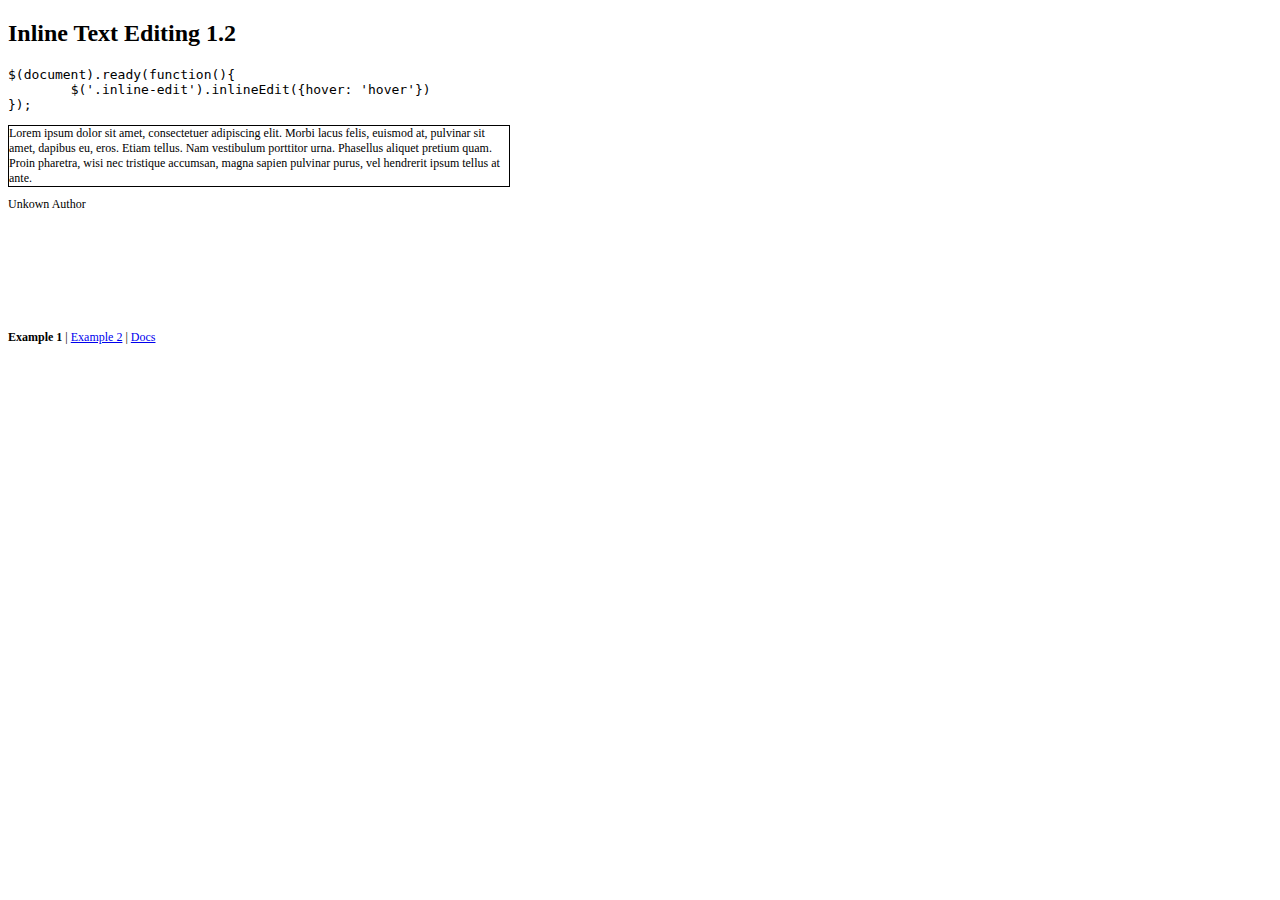
<file: index.html>
<!DOCTYPE html PUBLIC "-//W3C//DTD XHTML 1.0 Transitional//EN"
	 "http://www.w3.org/TR/xhtml1/DTD/xhtml1-transitional.dtd">

<html xmlns="http://www.w3.org/1999/xhtml" xml:lang="en" lang="en">
<head>
	<title>Inline Text Editing 1.2</title>
	<link rel='stylesheet' type='text/css' href='styles.css' />
	<script type='text/javascript' src='jquery-1.3.1.min.js'></script>
	<script type='text/javascript' src='jquery.inline-edit.js'></script>
</head>
<body>
<!--
Inline Text Editing 1.2
August 22, 2009
Corey Hart @ http://www.codenothing.com
-->

<!-- Page Info -->
<h2>Inline Text Editing 1.2</h2>
<pre>
$(document).ready(function(){
	$('.inline-edit').inlineEdit({hover: 'hover'})
});
</pre>
<!-- Page Info -->

<script type='text/javascript'>
$(document).ready(function(){
		$('.inline-edit').inlineEdit({hover: 'hover'});
});
</script>

<div class='inline-edit'>
	<div class='display'>Lorem ipsum dolor sit amet, consectetuer adipiscing elit. Morbi lacus felis, euismod at, pulvinar sit amet, dapibus eu, eros. Etiam tellus. Nam vestibulum porttitor urna. Phasellus aliquet pretium quam. Proin pharetra, wisi nec tristique accumsan, magna sapien pulvinar purus, vel hendrerit ipsum tellus at ante.</div>
	<div class='form'>
		<div><div><textarea class='text'></textarea></div></div>
		<div>
			<input type='submit' class='save' value=' Save ' />
			<input type='submit' class='cancel' value=' Cancel ' />
		</div>
	</div>
</div>

<div class='inline-edit' style='border: none;'>
	<div class='display'>Unkown Author</div>
	<div class='form'>
		<input type='text' class='text' /><br>
		<input type='submit' class='save' value=' Save ' />
		<input type='submit' class='cancel' value=' Cancel ' />
	</div>
</div>


<br>
<div style='margin-top: 100px;font-size: 9pt;'>
	<b>Example 1</b> |
	<a href='example2.html'>Example 2</a> |
	<a href='docs.html'>Docs</a>
</div>

</body>
</html>
</file>
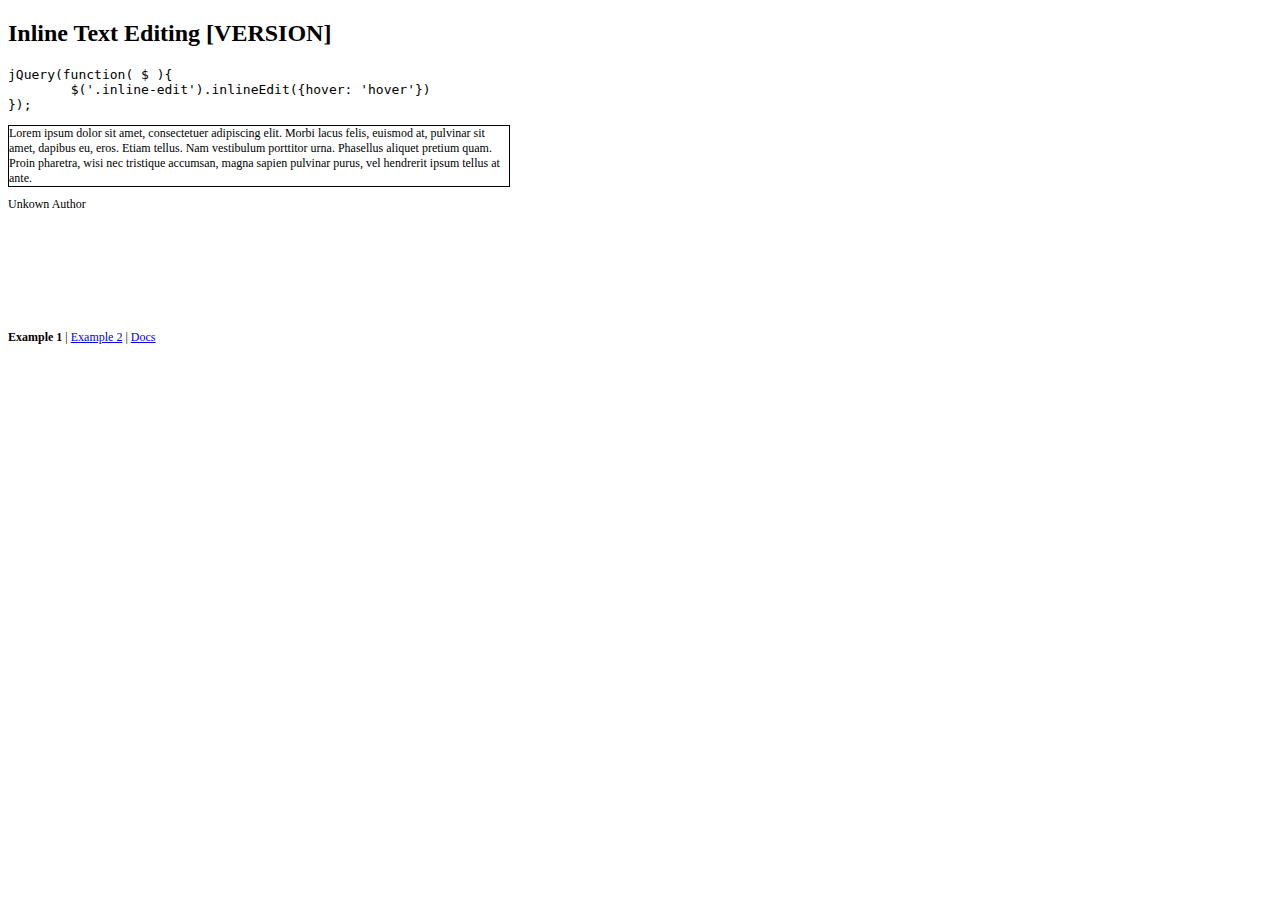
<file: demo/index.html>
<!DOCTYPE html PUBLIC "-//W3C//DTD XHTML 1.0 Transitional//EN"
	 "http://www.w3.org/TR/xhtml1/DTD/xhtml1-transitional.dtd">

<html xmlns="http://www.w3.org/1999/xhtml" xml:lang="en" lang="en">
<head>
	<title>Inline Text Editing [VERSION]</title>
	<link rel='stylesheet' type='text/css' href='styles.css' />
	<script type='text/javascript' src='../jquery/jquery-1.4.2.js'></script>
	<script type='text/javascript' src='../src/jquery.inline-edit.js'></script>
</head>
<body>
<!--
Inline Text Editing [VERSION]
[DATE]
Corey Hart @ http://www.codenothing.com
-->

<!-- Page Info -->
<h2>Inline Text Editing [VERSION]</h2>
<pre>
jQuery(function( $ ){
	$('.inline-edit').inlineEdit({hover: 'hover'})
});
</pre>
<!-- Page Info -->

<script type='text/javascript'>
jQuery(function( $ ){
	$('.inline-edit').inlineEdit({hover: 'hover'})
});
</script>

<div class='inline-edit'>
	<div class='display'>Lorem ipsum dolor sit amet, consectetuer adipiscing elit. Morbi lacus felis, euismod at, pulvinar sit amet, dapibus eu, eros. Etiam tellus. Nam vestibulum porttitor urna. Phasellus aliquet pretium quam. Proin pharetra, wisi nec tristique accumsan, magna sapien pulvinar purus, vel hendrerit ipsum tellus at ante.</div>
	<div class='form'>
		<div><div><textarea class='text'></textarea></div></div>
		<div>
			<input type='submit' class='save' value=' Save ' />
			<input type='submit' class='cancel' value=' Cancel ' />
		</div>
	</div>
</div>

<div class='inline-edit' style='border: none;'>
	<div class='display'>Unkown Author</div>
	<div class='form'>
		<input type='text' class='text' /><br>
		<input type='submit' class='save' value=' Save ' />
		<input type='submit' class='cancel' value=' Cancel ' />
	</div>
</div>


<br>
<div style='margin-top: 100px;font-size: 9pt;'>
	<b>Example 1</b> |
	<a href='example2.html'>Example 2</a> |
	<a href='../docs/'>Docs</a>
</div>

</body>
</html>
</file>
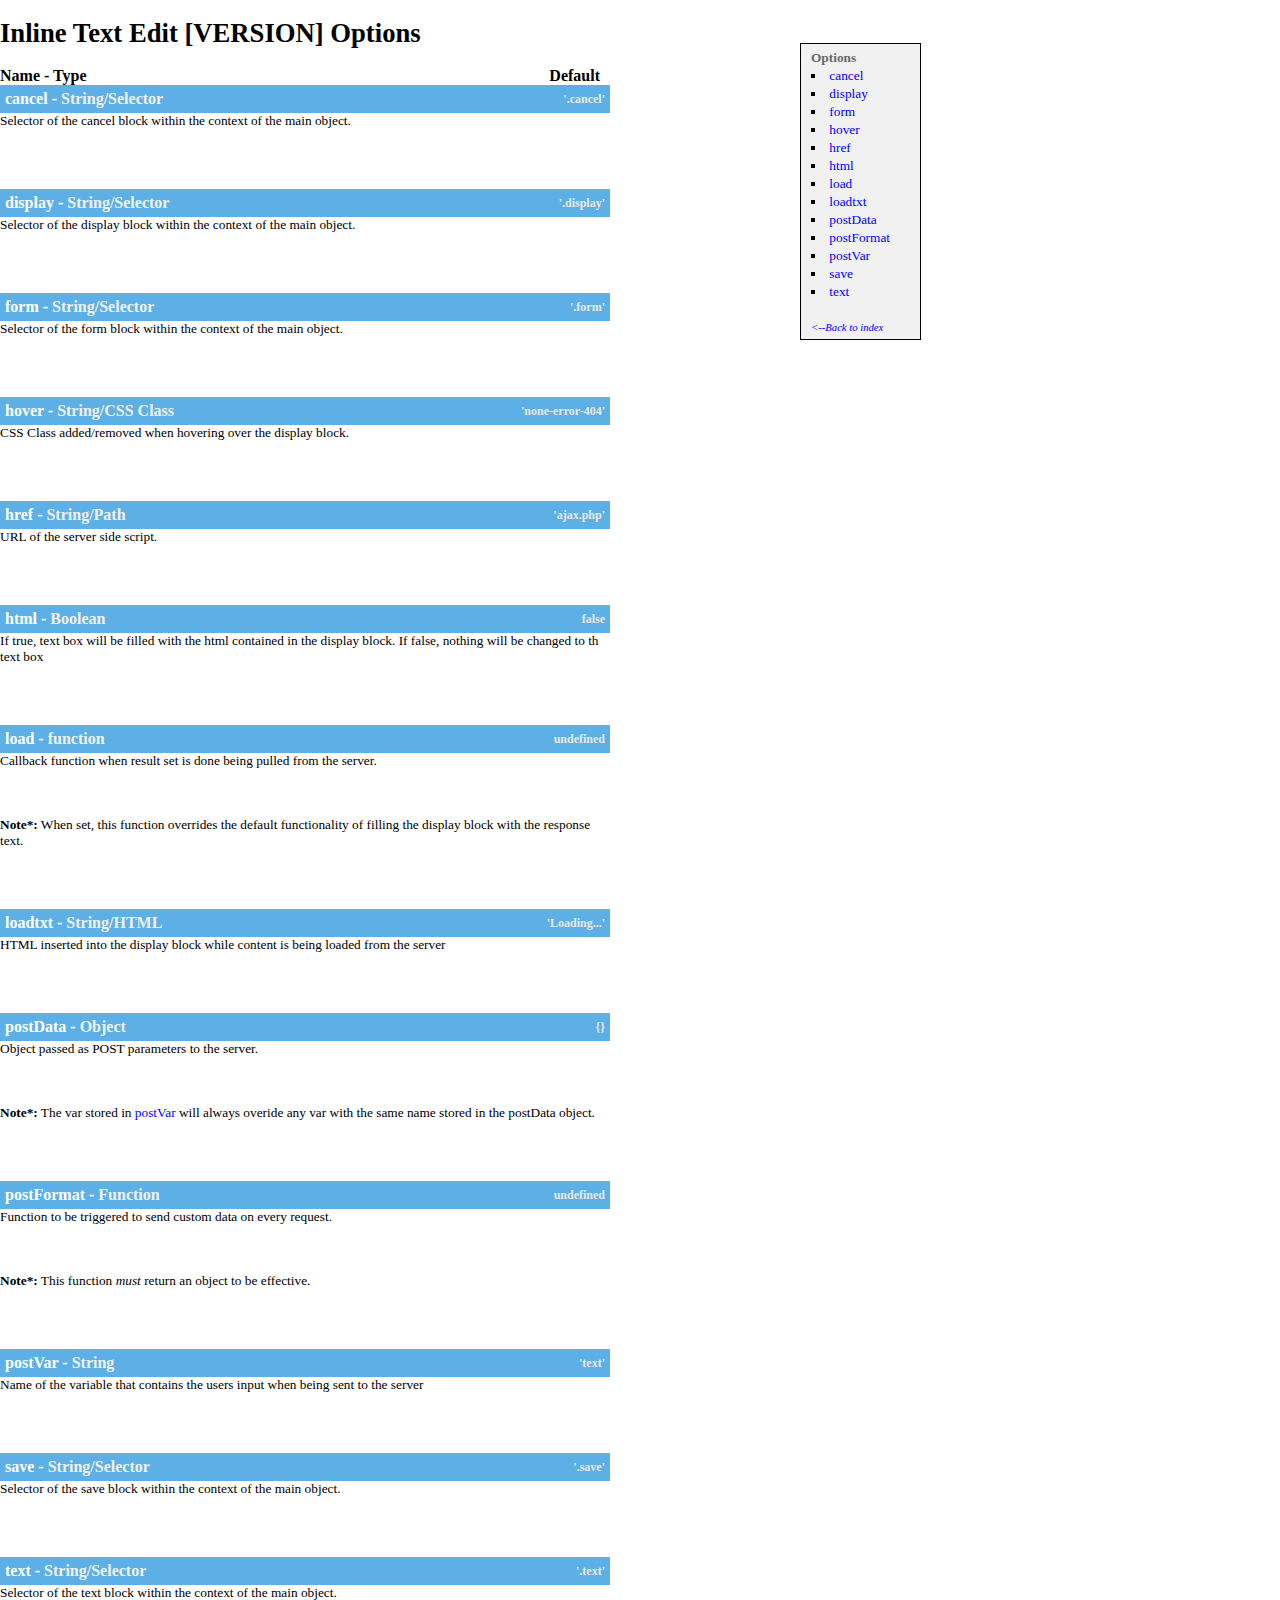
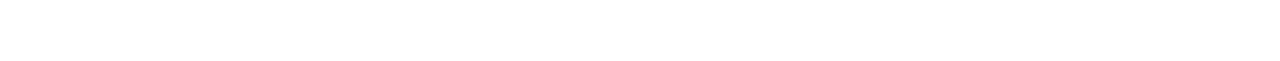
<file: docs/index.html>
<!DOCTYPE html PUBLIC "-//W3C//DTD XHTML 1.0 Transitional//EN"
	 "http://www.w3.org/TR/xhtml1/DTD/xhtml1-transitional.dtd">

<html xmlns="http://www.w3.org/1999/xhtml" xml:lang="en" lang="en">
<head>
	<title>Inline Text Edit [VERSION]</title>
	<link rel='stylesheet' type='text/css' href='styles.css' />
	<script type='text/javascript' src='../jquery/jquery-1.4.2.js'></script>
	<script type='text/javascript' src='../jquery/jquery.history.js'></script>
<script type='text/javascript'>
$(function(){
	$.historyInit(function(hash){
		$('h3.focus').removeClass('focus');
		$('a[name='+hash+']').parent().addClass('focus');
	});
});
</script>
</head>
<body>

<!--
Inline Text Editing [VERSION]
[DATE]
Corey Hart @ http://www.codenothing.com
-->


<h1>Inline Text Edit [VERSION] Options</h1>


<ul id='menu'>
	<li class='title'>Options</li>
	<li><a href='#cancel'>cancel</a></li>
	<li><a href='#display'>display</a></li>
	<li><a href='#form'>form</a></li>
	<li><a href='#hover'>hover</a></li>
	<li><a href='#href'>href</a></li>
	<li><a href='#html'>html</a></li>
	<li><a href='#load'>load</a></li>
	<li><a href='#loadtxt'>loadtxt</a></li>
	<li><a href='#postData'>postData</a></li>
	<li><a href='#postFormat'>postFormat</a></li>
	<li><a href='#postVar'>postVar</a></li>
	<li><a href='#save'>save</a></li>
	<li><a href='#text'>text</a></li>
	<li class='back'><a href='../demo/'>&lt;--Back to index</a></li>
</ul>



<div id='header'>
	<div>Default</div>
	Name - Type
</div>


<h3><div class='default'>'.cancel'</div> <a name='cancel'>cancel</a> - <span class='type'>String/Selector</span></h3>
<p>Selector of the cancel block within the context of the main object.</p>


<h3><div class='default'>'.display'</div> <a name='display'>display</a> - <span class='type'>String/Selector</span></h3>
<p>Selector of the display block within the context of the main object.</p>


<h3><div class='default'>'.form'</div> <a name='form'>form</a> - <span class='type'>String/Selector</span></h3>
<p>Selector of the form block within the context of the main object.</p>


<h3><div class='default'>'none-error-404'</div> <a name='hover'>hover</a> - <span class='type'>String/CSS Class</span></h3>
<p>CSS Class added/removed when hovering over the display block.</p>


<h3><div class='default'>'ajax.php'</div> <a name='href'>href</a> - <span class='type'>String/Path</span></h3>
<p>URL of the server side script.</p>


<h3><div class='default'>false</div> <a name='html'>html</a> - <span class='type'>Boolean</span></h3>
<p>If true, text box will be filled with the html contained in the display block. If false, nothing will be changed to th text box</p>


<h3><div class='default'>undefined</div> <a name='load'>load</a> - <span class='type'>function</span></h3>
<p>
	Callback function when result set is done being pulled from the server.
	<br><br><br><br>
	<b>Note*:</b> When set, this function overrides the default functionality of filling the display block with the response text.
</p>


<h3><div class='default'>'Loading...'</div> <a name='loadtxt'>loadtxt</a> - <span class='type'>String/HTML</span></h3>
<p>HTML inserted into the display block while content is being loaded from the server</p>


<h3><div class='default'>{}</div> <a name='postData'>postData</a> - <span class='type'>Object</span></h3>
<p>
	Object passed as POST parameters to the server.
	<br><br><br><br>
	<b>Note*:</b> The var stored in <a href='#postVar'>postVar</a> will always overide any var with the same name stored in the postData object.
</p>


<h3><div class='default'>undefined</div> <a name='postFormat'>postFormat</a> - <span class='type'>Function</span></h3>
<p>
	Function to be triggered to send custom data on every request.
	<br><br><br><br>
	<b>Note*:</b> This function <i>must</i> return an object to be effective.
</p>


<h3><div class='default'>'text'</div> <a name='postVar'>postVar</a> - <span class='type'>String</span></h3>
<p>Name of the variable that contains the users input when being sent to the server</p>


<h3><div class='default'>'.save'</div> <a name='save'>save</a> - <span class='type'>String/Selector</span></h3>
<p>Selector of the save block within the context of the main object.</p>


<h3><div class='default'>'.text'</div> <a name='text'>text</a> - <span class='type'>String/Selector</span></h3>
<p>Selector of the text block within the context of the main object.</p>


</body>
</html>
</file>
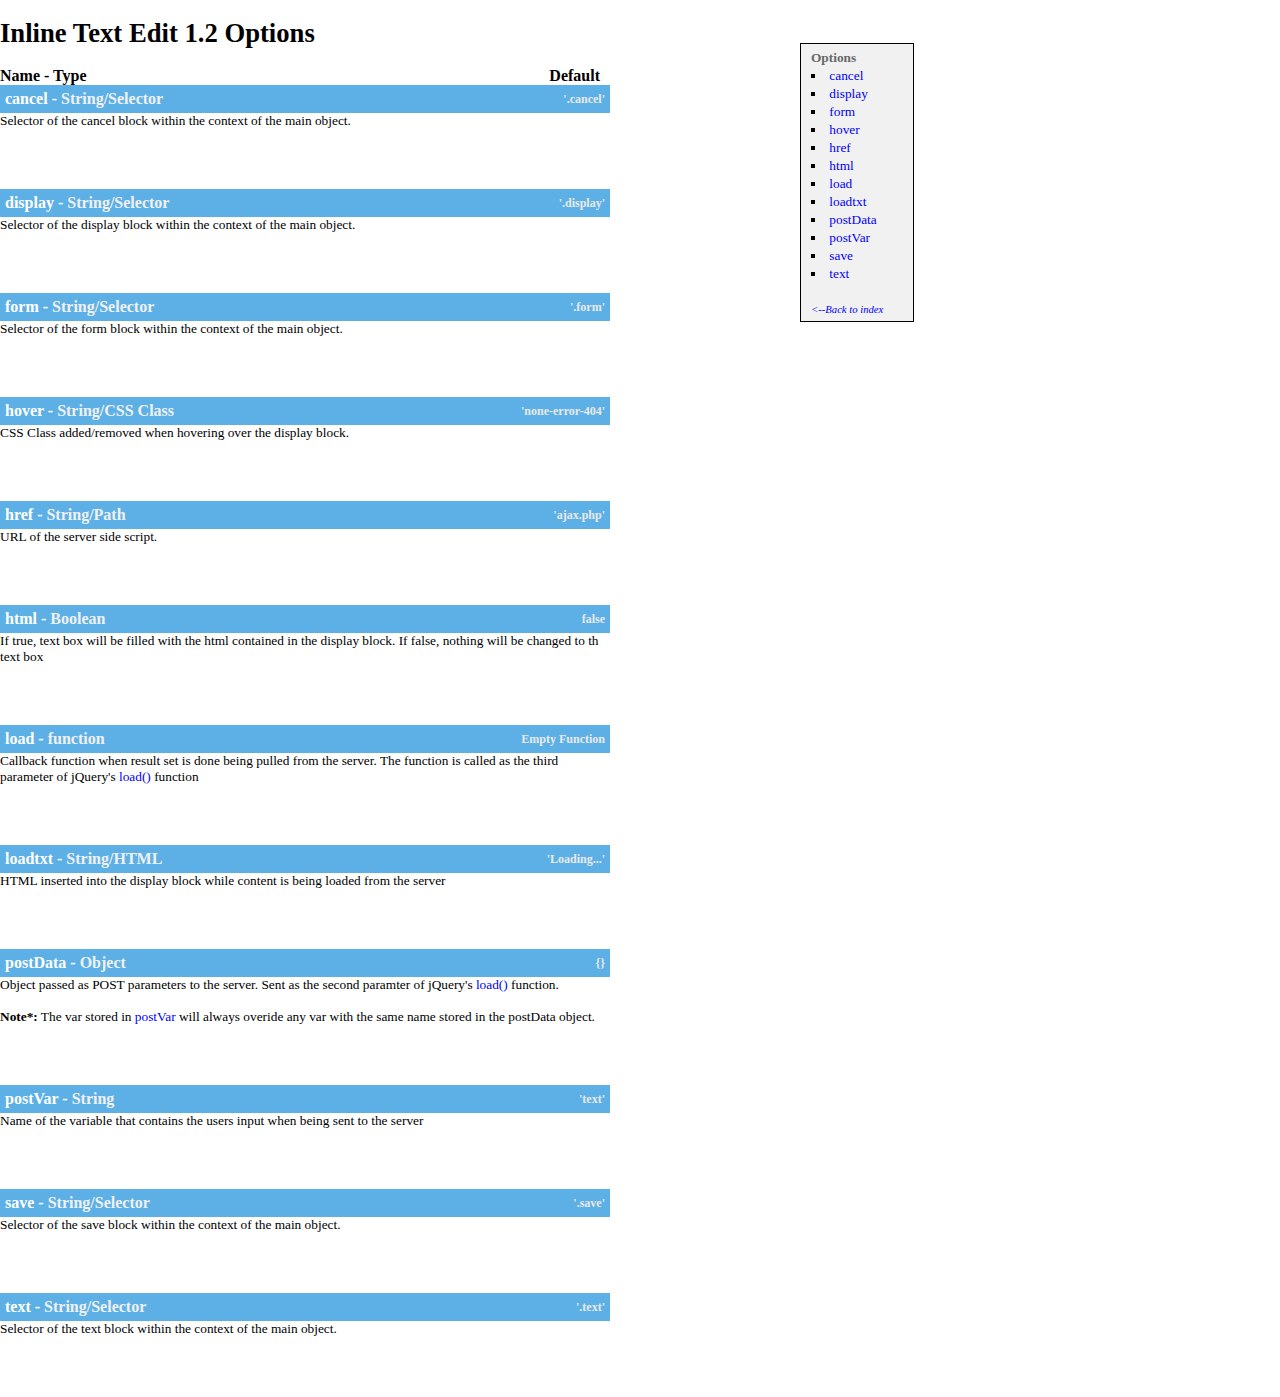
<file: docs.html>
<!DOCTYPE html PUBLIC "-//W3C//DTD XHTML 1.0 Transitional//EN"
	 "http://www.w3.org/TR/xhtml1/DTD/xhtml1-transitional.dtd">

<html xmlns="http://www.w3.org/1999/xhtml" xml:lang="en" lang="en">
<head>
	<title>Inline Text Edit 1.2</title>
	<link rel='stylesheet' type='text/css' href='docs.css' />
	<script type='text/javascript' src='jquery-1.3.1.min.js'></script>
	<script type='text/javascript' src='jquery.history.js'></script>
<script type='text/javascript'>
$(function(){
	$.historyInit(function(hash){
		$('h3.focus').removeClass('focus');
		$('a[name='+hash+']').parent().addClass('focus');
	});
});
</script>
</head>
<body>

<!--
Inline Text Editing 1.2
August 22, 2009
Corey Hart @ http://www.codenothing.com
-->


<h1>Inline Text Edit 1.2 Options</h1>


<ul id='menu'>
	<li class='title'>Options</li>
	<li><a href='#cancel'>cancel</a></li>
	<li><a href='#display'>display</a></li>
	<li><a href='#form'>form</a></li>
	<li><a href='#hover'>hover</a></li>
	<li><a href='#href'>href</a></li>
	<li><a href='#html'>html</a></li>
	<li><a href='#load'>load</a></li>
	<li><a href='#loadtxt'>loadtxt</a></li>
	<li><a href='#postData'>postData</a></li>
	<li><a href='#postVar'>postVar</a></li>
	<li><a href='#save'>save</a></li>
	<li><a href='#text'>text</a></li>
	<li class='back'><a href='index.html'>&lt;--Back to index</a></li>
</ul>



<div id='header'>
	<div>Default</div>
	Name - Type
</div>


<h3><div class='default'>'.cancel'</div> <a name='cancel'>cancel</a> - <span class='type'>String/Selector</span></h3>
<p>Selector of the cancel block within the context of the main object.</p>


<h3><div class='default'>'.display'</div> <a name='display'>display</a> - <span class='type'>String/Selector</span></h3>
<p>Selector of the display block within the context of the main object.</p>


<h3><div class='default'>'.form'</div> <a name='form'>form</a> - <span class='type'>String/Selector</span></h3>
<p>Selector of the form block within the context of the main object.</p>


<h3><div class='default'>'none-error-404'</div> <a name='hover'>hover</a> - <span class='type'>String/CSS Class</span></h3>
<p>CSS Class added/removed when hovering over the display block.</p>


<h3><div class='default'>'ajax.php'</div> <a name='href'>href</a> - <span class='type'>String/Path</span></h3>
<p>URL of the server side script.</p>


<h3><div class='default'>false</div> <a name='html'>html</a> - <span class='type'>Boolean</span></h3>
<p>If true, text box will be filled with the html contained in the display block. If false, nothing will be changed to th text box</p>


<h3><div class='default'>Empty Function</div> <a name='load'>load</a> - <span class='type'>function</span></h3>
<p>Callback function when result set is done being pulled from the server. The function is called as the third parameter of jQuery's <a href='http://docs.jquery.com/Ajax/load'>load()</a> function</p>


<h3><div class='default'>'Loading...'</div> <a name='loadtxt'>loadtxt</a> - <span class='type'>String/HTML</span></h3>
<p>HTML inserted into the display block while content is being loaded from the server</p>


<h3><div class='default'>{}</div> <a name='postData'>postData</a> - <span class='type'>Object</span></h3>
<p>Object passed as POST parameters to the server. Sent as the second paramter of jQuery's <a href='http://docs.jquery.com/Ajax/load'>load()</a> function.<br><br>
<b>Note*:</b> The var stored in <a href='#postVar'>postVar</a> will always overide any var with the same name stored in the postData object.</p>


<h3><div class='default'>'text'</div> <a name='postVar'>postVar</a> - <span class='type'>String</span></h3>
<p>Name of the variable that contains the users input when being sent to the server</p>


<h3><div class='default'>'.save'</div> <a name='save'>save</a> - <span class='type'>String/Selector</span></h3>
<p>Selector of the save block within the context of the main object.</p>


<h3><div class='default'>'.text'</div> <a name='text'>text</a> - <span class='type'>String/Selector</span></h3>
<p>Selector of the text block within the context of the main object.</p>


</body>
</html>
</file>
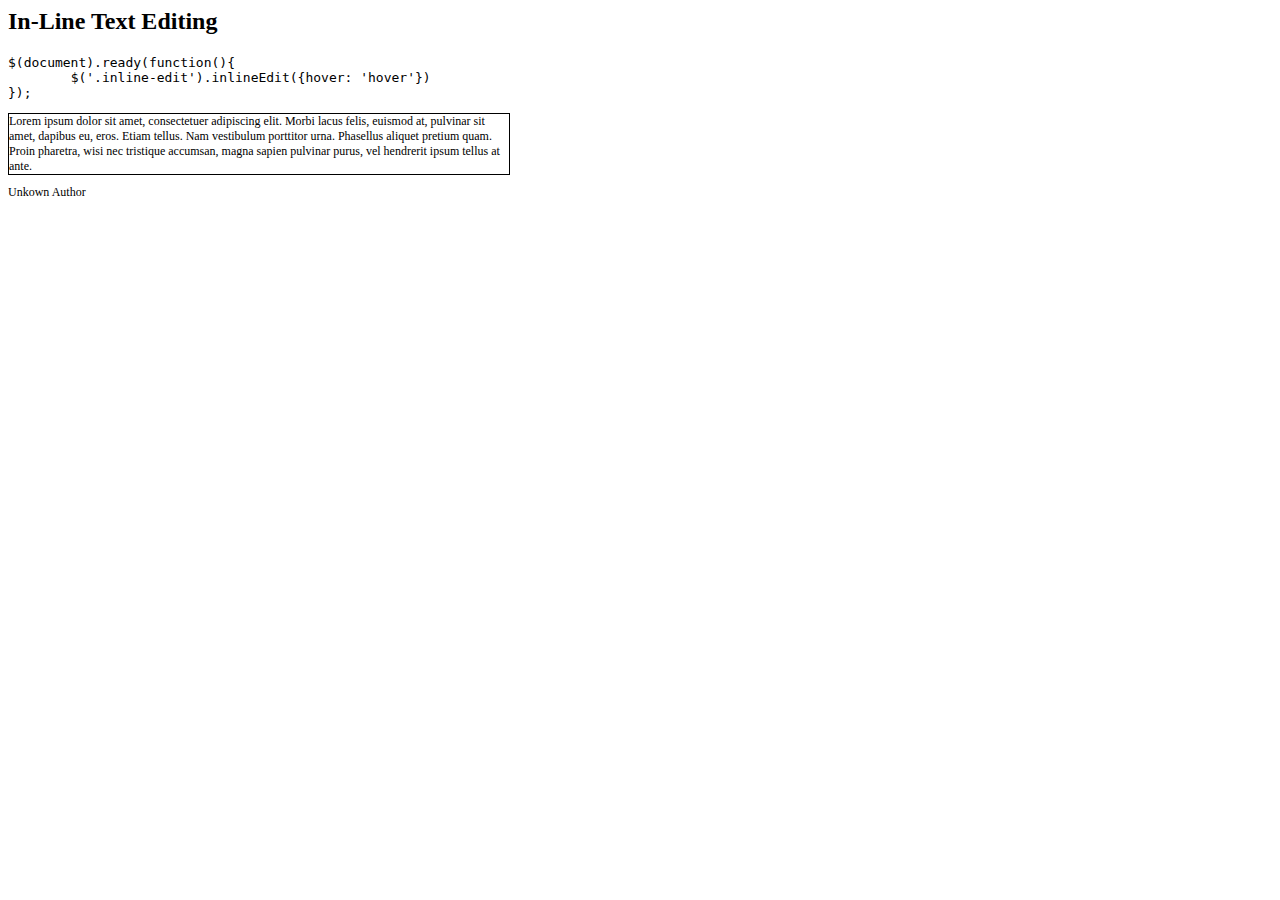
<file: example1.html>
<html>
<head>
	<link rel='stylesheet' type='text/css' href='styles.css' />
	<script type='text/javascript' src='jquery-1.3.1.min.js'></script>
	<script type='text/javascript' src='jquery.inline-edit.js'></script>
<script type='text/javascript'>
$(document).ready(function(){
	$('.inline-edit').inlineEdit({hover: 'hover'});
});
</script>
</head>
<body>
<!--
Inline Text Edit
April 3, 2009
Corey Hart @ http://www.codenothing.com
-->

<!-- Page Info -->
<h2>In-Line Text Editing</h2>
<pre>
$(document).ready(function(){
	$('.inline-edit').inlineEdit({hover: 'hover'})
});
</pre>
<!-- Page Info -->


<div class='inline-edit'>
	<div class='display'>Lorem ipsum dolor sit amet, consectetuer adipiscing elit. Morbi lacus felis, euismod at, pulvinar sit amet, dapibus eu, eros. Etiam tellus. Nam vestibulum porttitor urna. Phasellus aliquet pretium quam. Proin pharetra, wisi nec tristique accumsan, magna sapien pulvinar purus, vel hendrerit ipsum tellus at ante.</div>
	<div class='form'>
		<div><div><textarea class='text'></textarea></div></div>
		<div>
			<input type='submit' class='save' value=' Save ' />
			<input type='submit' class='cancel' value=' Cancel ' />
		</div>
	</div>
</div>

<div class='inline-edit' style='border: none;'>
	<div class='display'>Unkown Author</div>
	<div class='form'>
		<input type='text' class='text' /><br>
		<input type='submit' class='save' value=' Save ' />
		<input type='submit' class='cancel' value=' Cancel ' />
	</div>
</div>

</body>
</html>
</file>
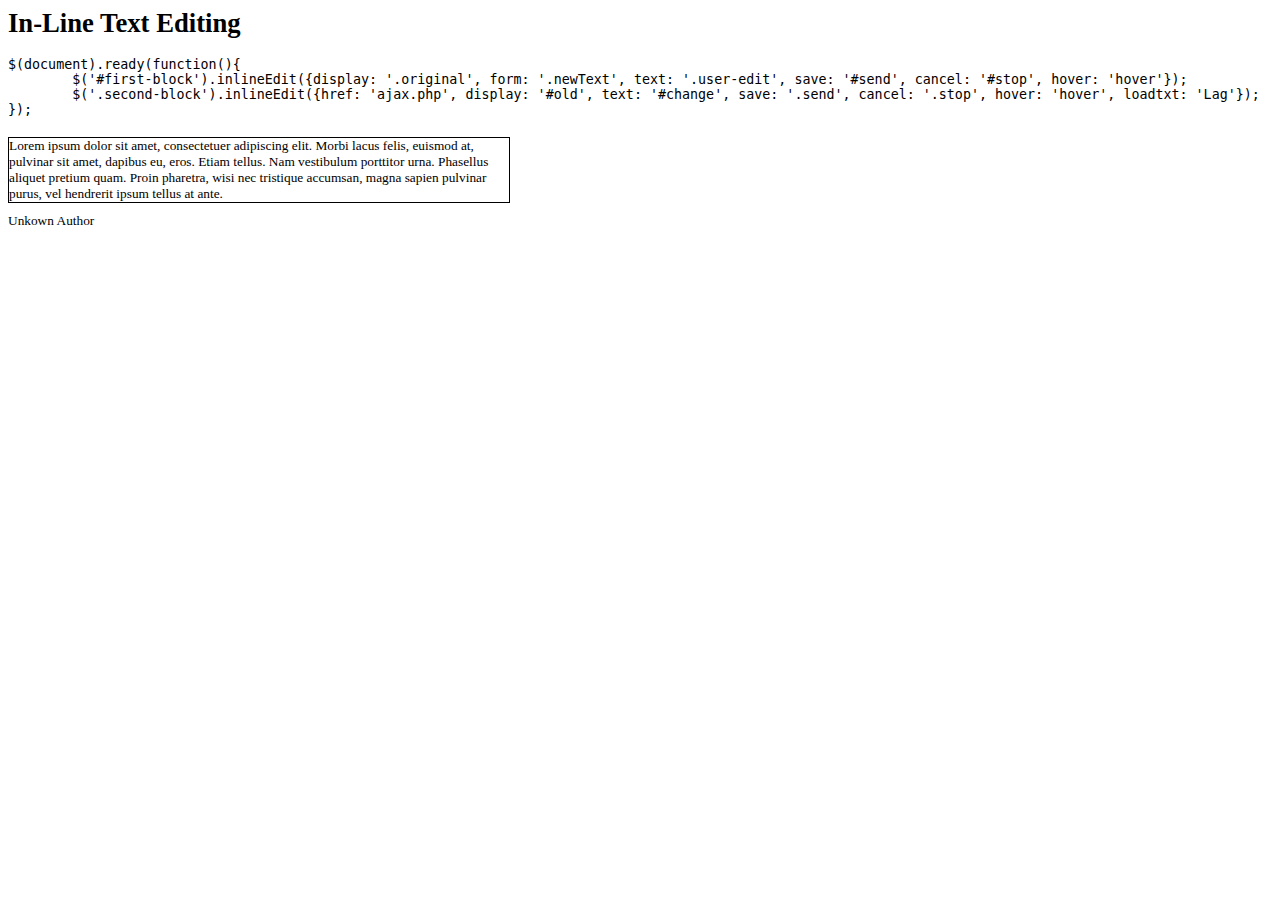
<file: example2.html>
<html>
<head>
	<link rel='stylesheet' type='text/css' href='styles2.css' />
	<script type='text/javascript' src='jquery-1.3.1.min.js'></script>
	<script type='text/javascript' src='jquery.inline-edit.pack.js'></script>
<script type='text/javascript'>
$(document).ready(function(){
	$('#first-block').inlineEdit({display: '.original', form: '.newText', text: '.user-edit', save: '#send', cancel: '#stop', hover: 'hover'});
	$('.second-block').inlineEdit({href: 'ajax.php', display: '#old', text: '#change', save: '.send', cancel: '.stop', hover: 'hover', loadtxt: 'Lag'});
});
</script>
</head>
<body>
<!--
Inline Text Edit
April 3, 2009
Corey Hart @ http://www.codenothing.com
-->

<!-- Page Info -->
<h1>In-Line Text Editing</h1>
<pre>
$(document).ready(function(){
	$('#first-block').inlineEdit({display: '.original', form: '.newText', text: '.user-edit', save: '#send', cancel: '#stop', hover: 'hover'});
	$('.second-block').inlineEdit({href: 'ajax.php', display: '#old', text: '#change', save: '.send', cancel: '.stop', hover: 'hover', loadtxt: 'Lag'});
});
</pre>
<!-- Page Info -->


<div id='first-block'>
	<div class='original'>Lorem ipsum dolor sit amet, consectetuer adipiscing elit. Morbi lacus felis, euismod at, pulvinar sit amet, dapibus eu, eros. Etiam tellus. Nam vestibulum porttitor urna. Phasellus aliquet pretium quam. Proin pharetra, wisi nec tristique accumsan, magna sapien pulvinar purus, vel hendrerit ipsum tellus at ante.</div>
	<div class='newText'>
		<textarea class='user-edit'></textarea><br>
		<input type='submit' id='send' value=' Save ' />
		<input type='submit' id='stop' value=' Cancel ' />
	</div>
</div>

<span class='second-block'>
	<span id='old'>Unkown Author</span>
	<span class='form'>
		<input type='text' id='change' /><br>
		<input type='submit' class='send' value=' Save ' />
		<input type='submit' class='stop' value=' Cancel ' />
	</span>
</span>

</body>
</html>
</file>
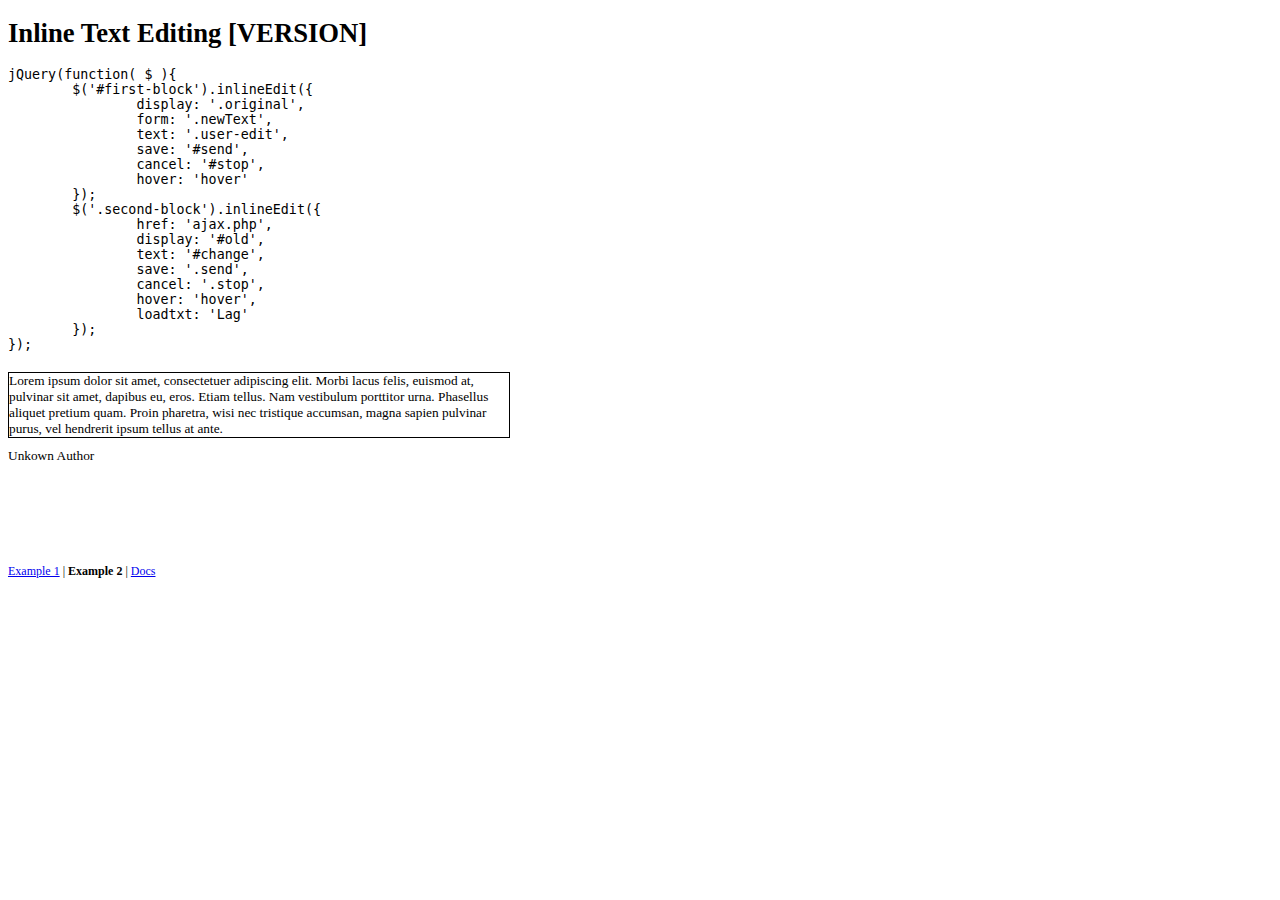
<file: demo/example2.html>
<!DOCTYPE html PUBLIC "-//W3C//DTD XHTML 1.0 Transitional//EN"
	 "http://www.w3.org/TR/xhtml1/DTD/xhtml1-transitional.dtd">

<html xmlns="http://www.w3.org/1999/xhtml" xml:lang="en" lang="en">
<head>
	<title>Inline Text Editing [VERSION]</title>
	<link rel='stylesheet' type='text/css' href='styles2.css' />
	<script type='text/javascript' src='../jquery/jquery-1.4.2.js'></script>
	<script type='text/javascript' src='../src/jquery.inline-edit.js'></script>
</head>
<body>
<!--
Inline Text Editing [VERSION]
[DATE]
Corey Hart @ http://www.codenothing.com
-->


<h1>Inline Text Editing [VERSION]</h1>


<pre>
jQuery(function( $ ){
	$('#first-block').inlineEdit({
		display: '.original',
		form: '.newText',
		text: '.user-edit',
		save: '#send',
		cancel: '#stop',
		hover: 'hover'
	});
	$('.second-block').inlineEdit({
		href: 'ajax.php',
		display: '#old',
		text: '#change',
		save: '.send',
		cancel: '.stop',
		hover: 'hover',
		loadtxt: 'Lag'
	});
});
</pre>


<script type='text/javascript'>
jQuery(function( $ ){
	$('#first-block').inlineEdit({
		display: '.original',
		form: '.newText',
		text: '.user-edit',
		save: '#send',
		cancel: '#stop',
		hover: 'hover'
	});
	$('.second-block').inlineEdit({
		href: 'ajax.php',
		display: '#old',
		text: '#change',
		save: '.send',
		cancel: '.stop',
		hover: 'hover',
		loadtxt: 'Lag'
	});
});
</script>


<div id='first-block'>
	<div class='original'>Lorem ipsum dolor sit amet, consectetuer adipiscing elit. Morbi lacus felis, euismod at, pulvinar sit amet, dapibus eu, eros. Etiam tellus. Nam vestibulum porttitor urna. Phasellus aliquet pretium quam. Proin pharetra, wisi nec tristique accumsan, magna sapien pulvinar purus, vel hendrerit ipsum tellus at ante.</div>
	<div class='newText'>
		<textarea class='user-edit'></textarea><br>
		<input type='submit' id='send' value=' Save ' />
		<input type='submit' id='stop' value=' Cancel ' />
	</div>
</div>

<span class='second-block'>
	<span id='old'>Unkown Author</span>
	<span class='form'>
		<input type='text' id='change' /><br>
		<input type='submit' class='send' value=' Save ' />
		<input type='submit' class='stop' value=' Cancel ' />
	</span>
</span>


<br>
<div style='margin-top: 100px;font-size: 9pt;'>
	<a href='index.html'>Example 1</a> |
	<b>Example 2</b> | 
	<a href='../docs/'>Docs</a>
</div>


</body>
</html>
</file>
<file: styles.css>
/**
 * In-Line Text Edit - CSS Temp
 * April 3, 2009
 * Corey Hart @ http://www.codenothing.com
 */

textarea {
	width: 300px;
	height: 150px;
}

.inline-edit {
	font-size: 9pt;
	width: 500px;
	margin-top: 10px;
	border: 1px solid black;
}

.inline-edit .form {
	display: none;
}

.inline-edit .hover {
	background-color: #FFFFA5;
	cursor: pointer;
}
</file>
<file: demo/styles.css>
/**
 * Inline Text Editing 1.3 - CSS Temp
 * April 26, 2010
 * Corey Hart @ http://www.codenothing.com
 */ 

textarea {
	width: 300px;
	height: 150px;
}

.inline-edit {
	font-size: 9pt;
	width: 500px;
	margin-top: 10px;
	border: 1px solid black;
}

.inline-edit .form {
	display: none;
}

.inline-edit .hover {
	background-color: #FFFFA5;
	cursor: pointer;
}
</file>
<file: docs/styles.css>
/**
 * Inline Text Editing [VERSION]
 * [DATE]
 * Corey Hart @ http://www.codenothing.com
 */ 

body {
	font-family: Verdana;
	font-size: 10pt;
	margin: 0;
	padding: 0;
}

h3 {
	background-color: #5DB0E6;
	color: white;
	font-size: 12pt;
	margin: 0;
	padding: 5px;
	width: 600px;
}

h3.focus {
	background-color: #D03535;
}

p {
	margin: 0 0 60px 0;
	width: 600px;
}

p.notes {
	margin: -30px 0 40px 0;
	width: 600px;
}

a {
	color: blue;
	text-decoration: none;
}

h3 a {
	color: white;
}

#header {
	width: 600px;
	font-size: 12pt;
	font-weight: bold;
}

#header div {
	float: right;
}

.type {
	color: #f0f0f0;
}

.default {
	float: right;
	font-size: 9pt;
	padding-top:2px;
	color: #e9e9e9;
}


/* ui object menu */
ul.ui {
	list-style: none;
	margin:-50px 0 60px 0;
	padding:0 15px;
	width: 500px;
}

ul.ui .title {
	font-size: 9pt;
	font-style: italic;
	color: #989898;
}


/* Floating Menu */
ul#menu {
	position: fixed;
	top: 30px;
	margin-left: 800px;
	list-style-type: square;
	list-style-position: inside;
	padding: 5px;
	border: 1px solid black;
	background-color: #f1f1f1;
}

ul#menu li {
	padding: 1px 25px 1px 5px;
}

ul#menu li.title {
	list-style: none;
	font-weight: bold;
	color: #696969;
}

ul#menu li.back {
	margin-top: 20px;
	list-style: none;
	font-size: 8pt;
	font-style: italic;
}
</file>
<file: docs.css>
/**
 * Multi-level Drop Down Menu 2.0
 * August 22, 2009
 * Corey Hart @ http://www.codenothing.com
 */ 

body {
	font-family: Verdana;
	font-size: 10pt;
	margin: 0;
	padding: 0;
}

h3 {
	background-color: #5DB0E6;
	color: white;
	font-size: 12pt;
	margin: 0;
	padding: 5px;
	width: 600px;
}

h3.focus {
	background-color: #D03535;
}

p {
	margin: 0 0 60px 0;
	width: 600px;
}

a {
	color: blue;
	text-decoration: none;
}

h3 a {
	color: white;
}

#header {
	width: 600px;
	font-size: 12pt;
	font-weight: bold;
}

#header div {
	float: right;
}

.type {
	color: #f0f0f0;
}

.default {
	float: right;
	font-size: 9pt;
	padding-top:2px;
	color: #e9e9e9;
}


/* Floating Menu */
ul#menu {
	position: fixed;
	top: 30px;
	margin-left: 800px;
	list-style-type: square;
	list-style-position: inside;
	padding: 5px;
	border: 1px solid black;
	background-color: #f1f1f1;
}

ul#menu li {
	padding: 1px 25px 1px 5px;
}

ul#menu li.title {
	list-style: none;
	font-weight: bold;
	color: #696969;
}

ul#menu li.back {
	margin-top: 20px;
	list-style: none;
	font-size: 8pt;
	font-style: italic;
}
</file>
<file: styles2.css>
/**
 * In-Line Text Edit - CSS Temp
 * April 3, 2009
 * Corey Hart @ http://www.codenothing.com
 */

body{
	font-size: 10pt;
}

textarea {
	width: 300px;
	height: 150px;
}

.newText, .form {
	display: none;
}

.hover {
	background-color: #FFFFA5;
	cursor: pointer;
}

#first-block {
	width: 500px;
	border: 1px solid black;
	margin: 20px 0 10px 0;
}
</file>
<file: demo/styles2.css>
/**
 * Inline Text Editing [VERSION] - CSS Temp
 * [DATE]
 * Corey Hart @ http://www.codenothing.com
 */ 

body{
	font-size: 10pt;
}

textarea {
	width: 300px;
	height: 150px;
}

.newText, .form {
	display: none;
}

.hover {
	background-color: #FFFFA5;
	cursor: pointer;
}

#first-block {
	width: 500px;
	border: 1px solid black;
	margin: 20px 0 10px 0;
}
</file>
